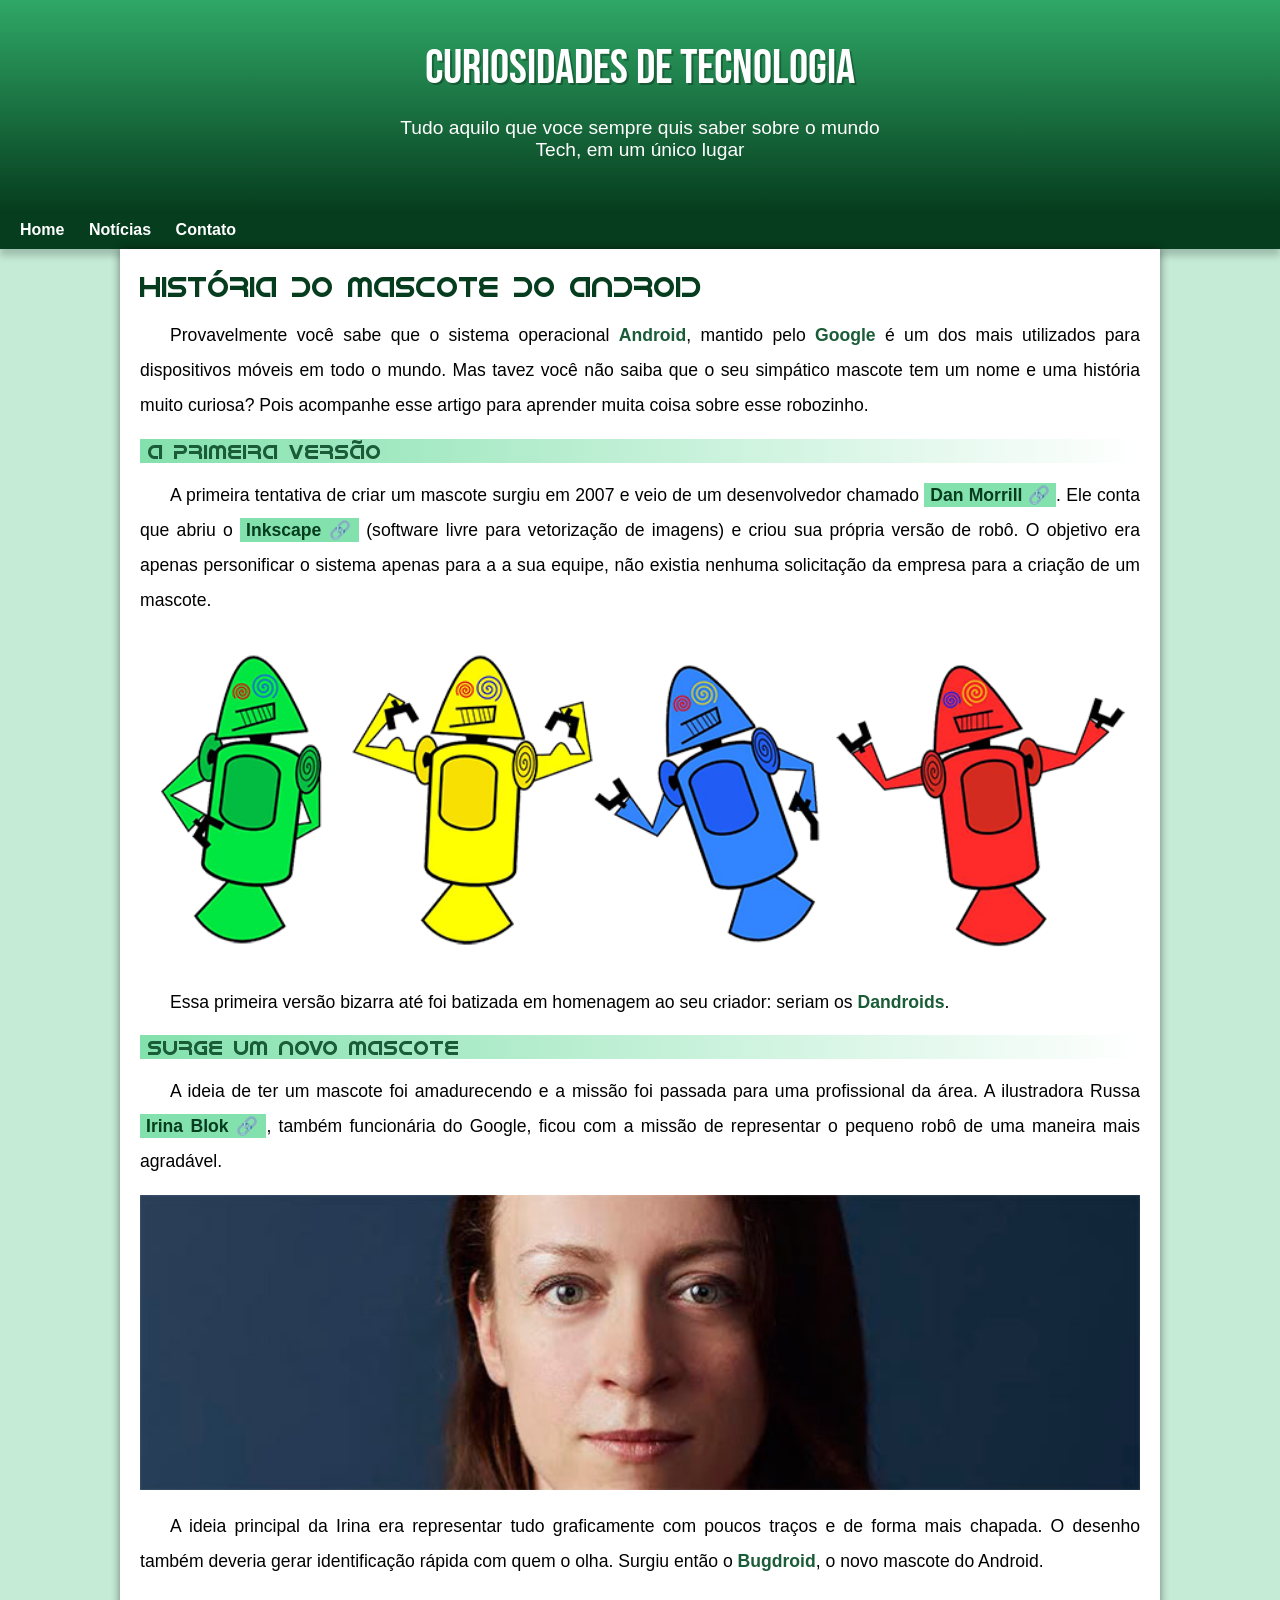
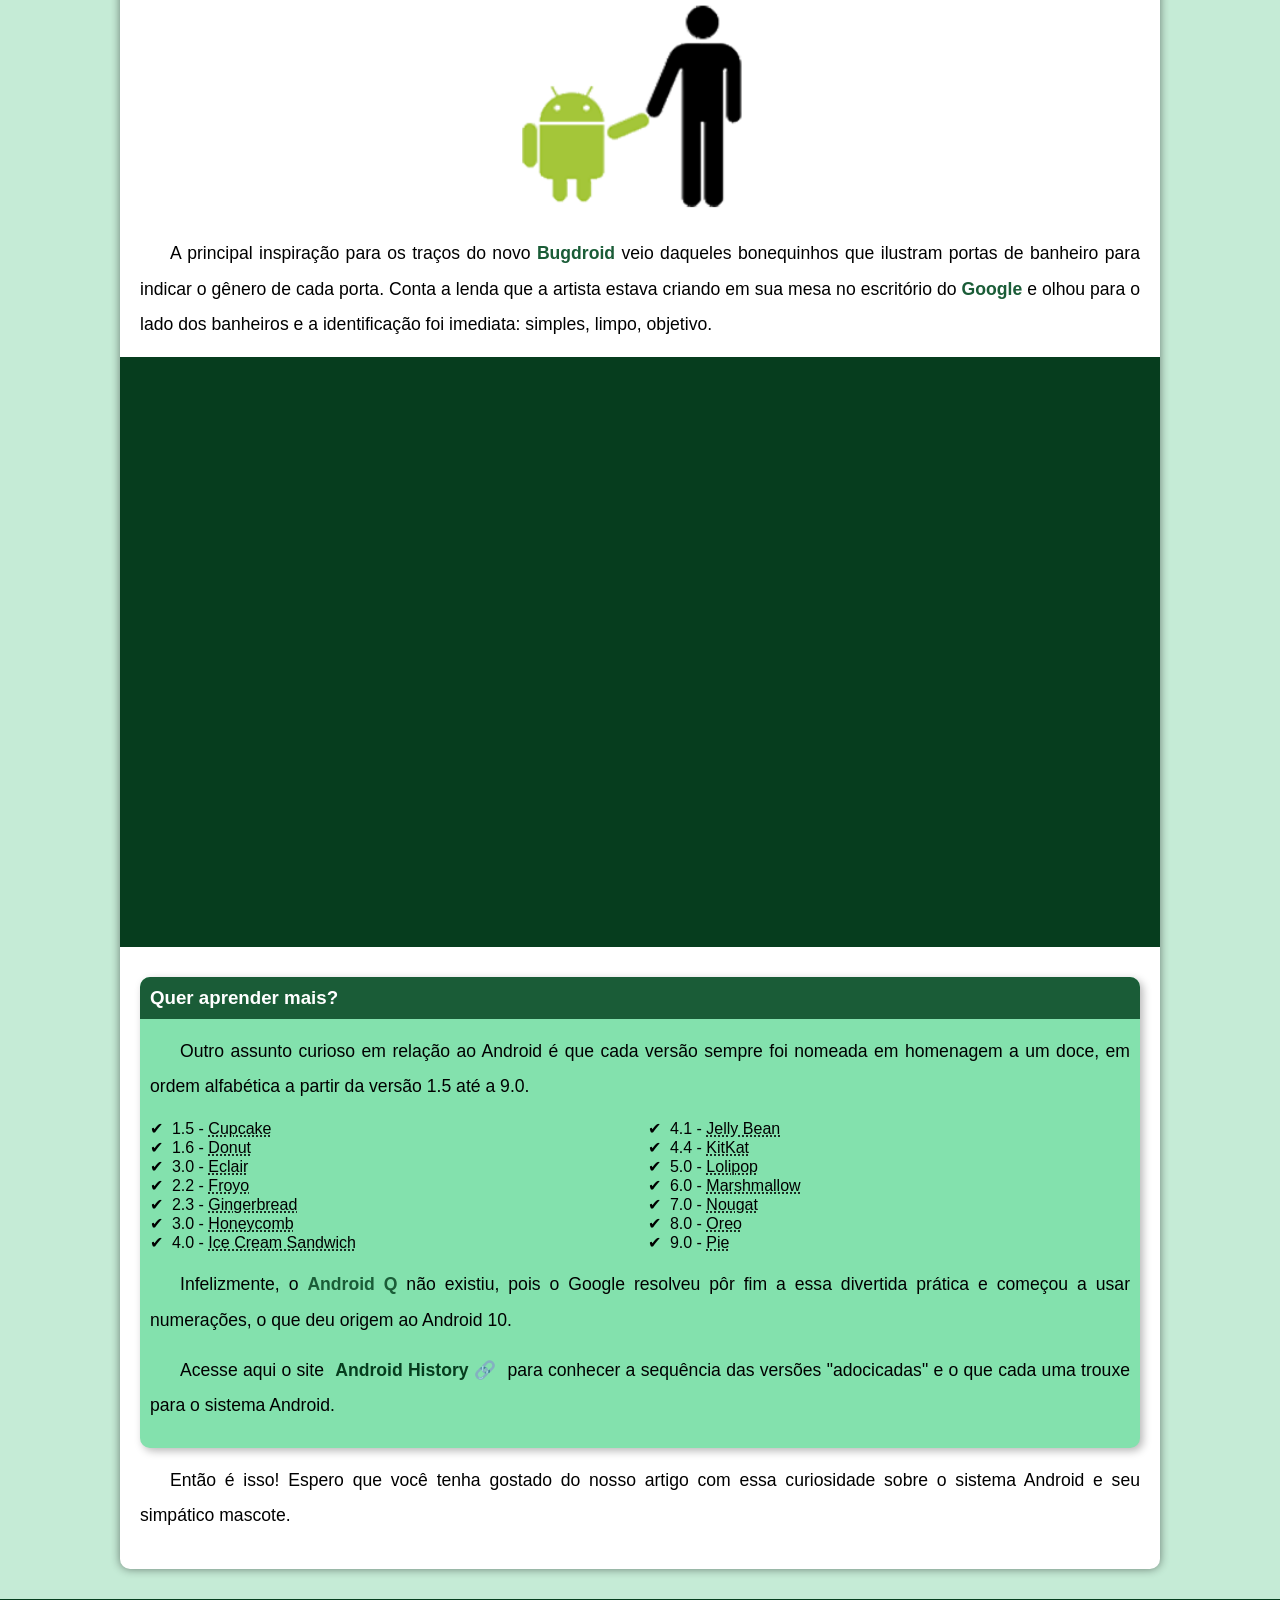
<file: index.html>
<!DOCTYPE html>
<html lang="pt-br">
<head>
    <meta charset="UTF-8">
    <meta name="viewport" content="width=device-width, initial-scale=1.0">
    <title>Como surgiu o mascote do Android</title>
    <link rel="shortcut icon" href="imagens/favicon.ico" type="image/x-icon">
    <link rel="stylesheet" href="estilo/style.css">
</head>
<body>
    <header>
        <h1>Curiosidades de Tecnologia</h1>
        <p>Tudo aquilo que voce sempre quis saber sobre o mundo Tech, em um único lugar</p>
    </header>
    <nav>
        <a href="#">Home</a>
        <a href="#">Notícias</a>
        <a href="#">Contato</a>
    </nav>
    <main>
        <article>
            <h1>História do Mascote do Android</h1>

            <p>Provavelmente você sabe que o sistema operacional <strong>Android</strong>, mantido pelo <strong>Google</strong> é um dos mais utilizados para dispositivos móveis em todo o mundo. Mas tavez você não saiba que o seu simpático mascote tem um nome e uma história muito curiosa? Pois acompanhe esse artigo para aprender muita coisa sobre esse robozinho.</p>

            <h2>A primeira versão</h2>

            <p>A primeira tentativa de criar um mascote surgiu em 2007 e veio de um desenvolvedor chamado <a href="https://androidcommunity.com/dan-morrill-shows-us-the-android-mascot-that-almost-was-20130103/" target="_blank" class="externo">Dan Morrill</a>. Ele conta que abriu o <a href="https://inkscape.org/pt-br/" target="_blank" class="externo">Inkscape</a> (software livre para vetorização de imagens) e criou sua própria versão de robô. O objetivo era apenas personificar o sistema apenas para a a sua equipe, não existia nenhuma solicitação da empresa para a criação de um mascote.</p>

            <picture>
                <source media="(max-width: 670px)" srcset="imagens/dan-droids-pq.png">
                <img src="imagens/dan-droids.png" alt="Primeiro mascote do Android">
            </picture>

            <p>Essa primeira versão bizarra até foi batizada em homenagem ao seu criador: seriam os <strong>Dandroids</strong>.</p>

            <h2>Surge um novo mascote</h2>

            <p>A ideia de ter um mascote foi amadurecendo e a missão foi passada para uma profissional da área. A ilustradora Russa <a href="https://www.irinablok.com/" target="_blank" class="externo">Irina Blok</a>, também funcionária do Google, ficou com a missão de representar o pequeno robô de uma maneira mais agradável.</p>

            <picture>
                <source media="(max-width: 670px)" srcset="imagens/irina-blok-pq.jpg">
                <img src="imagens/irina-blok.jpg" alt="Irina Blok, criadora do Bugdroid">
            </picture>

            <p>A ideia principal da Irina era representar tudo graficamente com poucos traços e de forma mais chapada. O desenho também deveria gerar identificação rápida com quem o olha. Surgiu então o <strong>Bugdroid</strong>, o novo mascote do Android.</p>

            <img src="imagens/bugdroid.png" class="pequena" alt="Bugdroid">

            <p>A principal inspiração para os traços do novo <strong>Bugdroid</strong> veio daqueles bonequinhos que ilustram portas de banheiro para indicar o gênero de cada porta. Conta a lenda que a artista estava criando em sua mesa no escritório do <strong>Google</strong> e olhou para o lado dos banheiros e a identificação foi imediata: simples, limpo, objetivo.</p>

            <div class="video"><iframe width="560" height="315" src="https://www.youtube.com/embed/l2UDgpLz20M?si=De9_XIeSXQLG9K3S" title="YouTube video player" frameborder="0" allow="accelerometer; autoplay; clipboard-write; encrypted-media; gyroscope; picture-in-picture; web-share" referrerpolicy="strict-origin-when-cross-origin" allowfullscreen></iframe></div>
            
            <aside>
                <h3>Quer aprender mais?</h3>
                <p>Outro assunto curioso em relação ao Android é que cada versão sempre foi nomeada em homenagem a um doce, em ordem alfabética a partir da versão 1.5 até a 9.0.</p>
                <ul>
                    <li>1.5 - <abbr title="Bolo de Copo">Cupcake</abbr></li>
                    <li>1.6 - <abbr title="Rosquinha">Donut</abbr></li>
                    <li>3.0 - <abbr title="Bomba">Eclair</abbr></li>
                    <li>2.2 - <abbr title="Iogurte Congelado">Froyo</abbr></li>
                    <li>2.3 - <abbr title="Biscoito de Gengibre">Gingerbread</abbr></li>
                    <li>3.0 - <abbr title="Favo de Mel">Honeycomb</abbr></li>
                    <li>4.0 - <abbr title="Sanduíche de Sorvete">Ice Cream Sandwich</abbr></li>
                    <li>4.1 - <abbr title="Jujuba">Jelly Bean</abbr></li>
                    <li>4.4 - <abbr title="Kitkat">KitKat</abbr></li>
                    <li>5.0 - <abbr title="Pirulito">Lolipop</abbr></li>
                    <li>6.0 - <abbr title="Marschmallow">Marshmallow</abbr></li>
                    <li>7.0 - <abbr title="Torrone">Nougat</abbr></li>
                    <li>8.0 - <abbr title="Oreo">Oreo</abbr></li>
                    <li>9.0 - <abbr title="Torta">Pie</abbr></li>
                </ul>
                <p>Infelizmente, o <strong>Android Q</strong> não existiu, pois o Google resolveu pôr fim a essa divertida prática e começou a usar numerações, o que deu origem ao Android 10.</p>
                <p>Acesse aqui o site <a href="https://www.android.com/intl/en_uk/history/#/donut" target="_blank" class="externo">Android History</a> para conhecer a sequência das versões "adocicadas" e o que cada uma trouxe para o sistema Android.</p>
            </aside>
            <p>Então é isso! Espero que você tenha gostado do nosso artigo com essa curiosidade sobre o sistema Android e seu simpático mascote.</p>
        </article>
    </main>
    <footer>
        Site criado por <a href="https://gustavoguanabara.github.io/" target="_blank">Gustavo Guanabara</a> para o <a href="https://www.cursoemvideo.com/#google_vignette" target="_blank">CursoemVideo</a>.
    </footer>
</body>
</html>
</file>
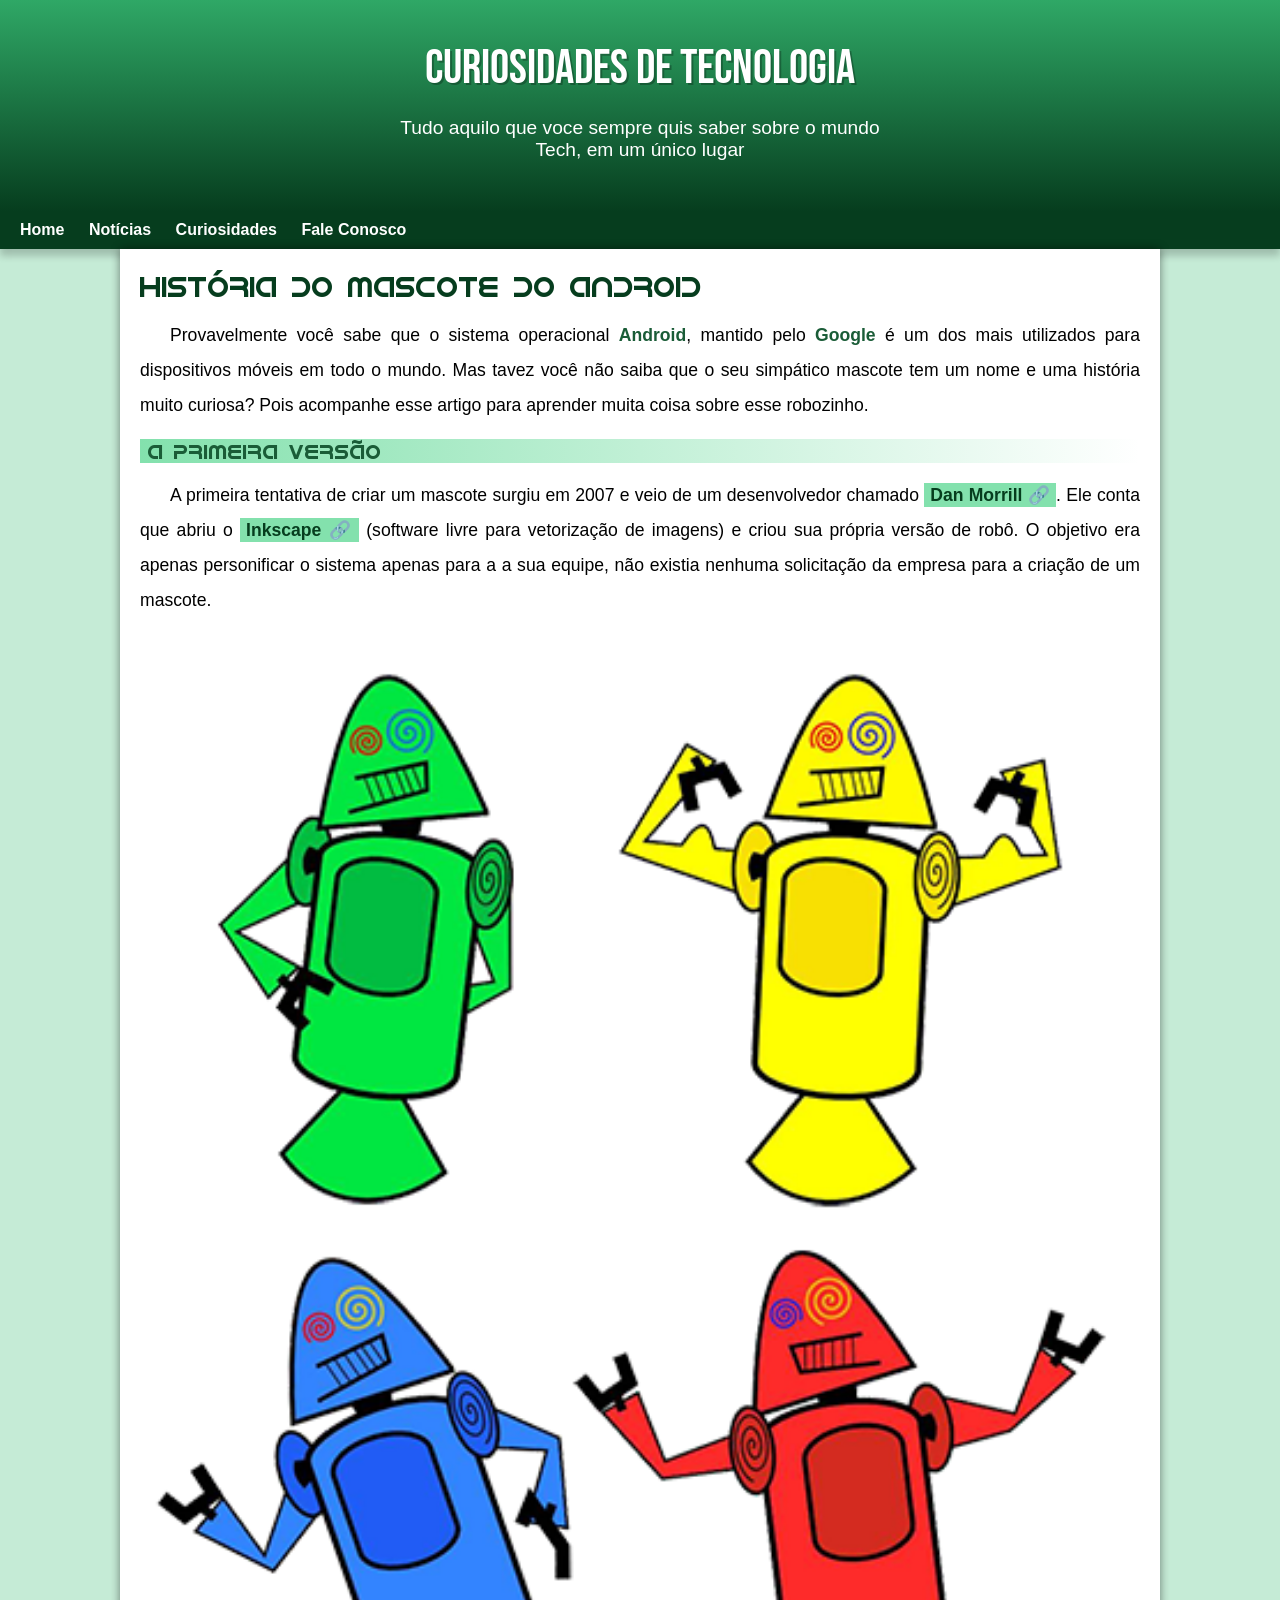
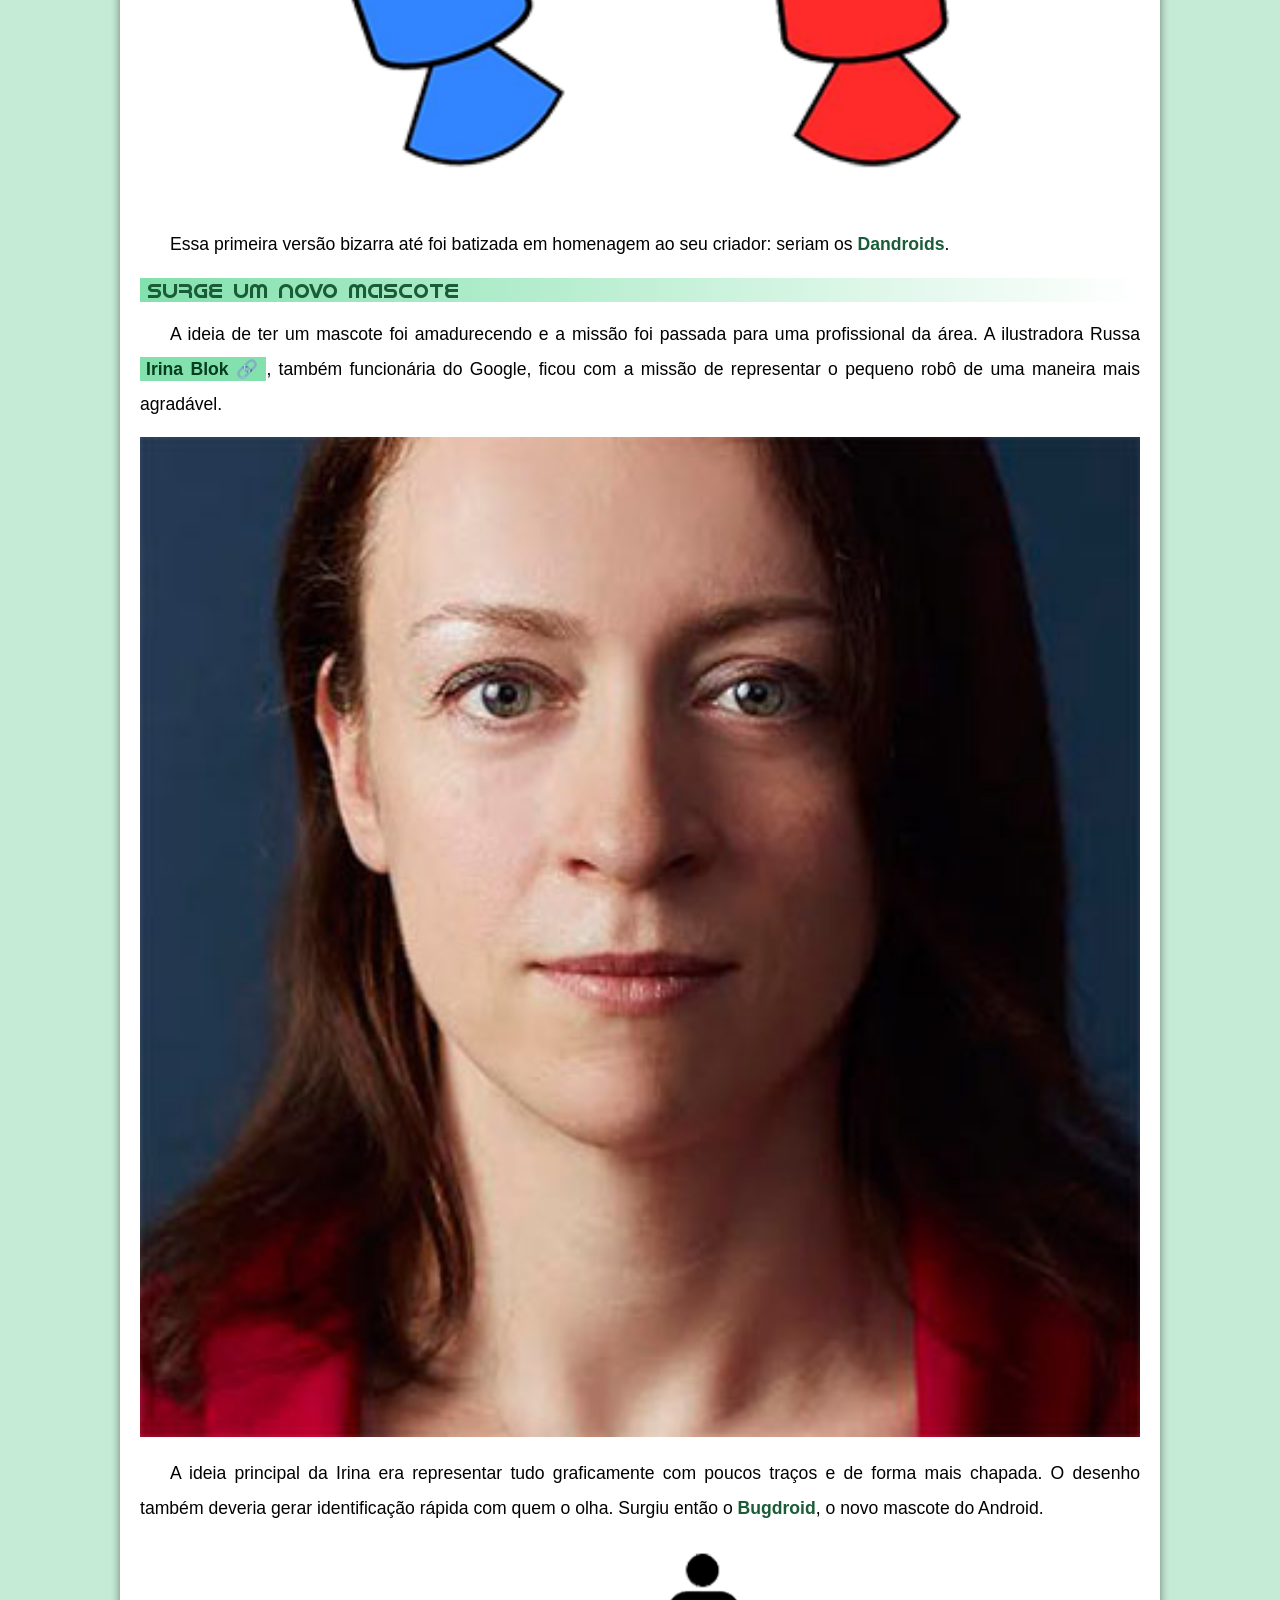
<file: index.html.html>
<!DOCTYPE html>
<html lang="pt-br">
<head>
    <meta charset="UTF-8">
    <meta name="viewport" content="width=device-width, initial-scale=1.0">
    <title>Como surgiu o mascote do Android</title>
    <link rel="shortcut icon" href="imagens/favicon.ico" type="image/x-icon">
    <link rel="stylesheet" href="estilo/style.css">
</head>
<body>
    <header>
        <h1>Curiosidades de Tecnologia</h1>
        <p>Tudo aquilo que voce sempre quis saber sobre o mundo Tech, em um único lugar</p>
    </header>
    <nav>
        <a href="#">Home</a>
        <a href="#">Notícias</a>
        <a href="#">Curiosidades</a>
        <a href="#">Fale Conosco</a>
    </nav>
    <main>
        <article>
            <h1>História do Mascote do Android</h1>

            <p>Provavelmente você sabe que o sistema operacional <strong>Android</strong>, mantido pelo <strong>Google</strong> é um dos mais utilizados para dispositivos móveis em todo o mundo. Mas tavez você não saiba que o seu simpático mascote tem um nome e uma história muito curiosa? Pois acompanhe esse artigo para aprender muita coisa sobre esse robozinho.</p>

            <h2>A primeira versão</h2>

            <p>A primeira tentativa de criar um mascote surgiu em 2007 e veio de um desenvolvedor chamado <a href="https://androidcommunity.com/dan-morrill-shows-us-the-android-mascot-that-almost-was-20130103/" target="_blank" class="externo">Dan Morrill</a>. Ele conta que abriu o <a href="https://inkscape.org/pt-br/" target="_blank" class="externo">Inkscape</a> (software livre para vetorização de imagens) e criou sua própria versão de robô. O objetivo era apenas personificar o sistema apenas para a a sua equipe, não existia nenhuma solicitação da empresa para a criação de um mascote.</p>

            <picture>
                <source media="(max-width: 670px)" srcset="imagens/dan-droids-pq.png">
                <img src="imagens/dan-droids.png" alt="Primeiro mascote do Android">
            </picture>

            <p>Essa primeira versão bizarra até foi batizada em homenagem ao seu criador: seriam os <strong>Dandroids</strong>.</p>

            <h2>Surge um novo mascote</h2>

            <p>A ideia de ter um mascote foi amadurecendo e a missão foi passada para uma profissional da área. A ilustradora Russa <a href="https://www.irinablok.com/" target="_blank" class="externo">Irina Blok</a>, também funcionária do Google, ficou com a missão de representar o pequeno robô de uma maneira mais agradável.</p>

            <picture>
                <source media="(max-width: 670px)" srcset="imagens/irina-blok-pq.jpg">
                <img src="imagens/irina-blok.jpg" alt="Irina Blok, criadora do Bugdroid">
            </picture>

            <p>A ideia principal da Irina era representar tudo graficamente com poucos traços e de forma mais chapada. O desenho também deveria gerar identificação rápida com quem o olha. Surgiu então o <strong>Bugdroid</strong>, o novo mascote do Android.</p>

            <img src="imagens/bugdroid.png" class="pequena" alt="Bugdroid">

            <p>A principal inspiração para os traços do novo <strong>Bugdroid</strong> veio daqueles bonequinhos que ilustram portas de banheiro para indicar o gênero de cada porta. Conta a lenda que a artista estava criando em sua mesa no escritório do <strong>Google</strong> e olhou para o lado dos banheiros e a identificação foi imediata: simples, limpo, objetivo.</p>

            <div class="video"><iframe width="560" height="315" src="https://www.youtube.com/embed/l2UDgpLz20M?si=De9_XIeSXQLG9K3S" title="YouTube video player" frameborder="0" allow="accelerometer; autoplay; clipboard-write; encrypted-media; gyroscope; picture-in-picture; web-share" referrerpolicy="strict-origin-when-cross-origin" allowfullscreen></iframe></div>
            
            <aside>
                <h3>Quer aprender mais?</h3>
                <p>Outro assunto curioso em relação ao Android é que cada versão sempre foi nomeada em homenagem a um doce, em ordem alfabética a partir da versão 1.5 até a 9.0.</p>
                <ul>
                    <li>1.5 - <abbr title="Bolo de Copo">Cupcake</abbr></li>
                    <li>1.6 - <abbr title="Rosquinha">Donut</abbr></li>
                    <li>3.0 - <abbr title="Bomba">Eclair</abbr></li>
                    <li>2.2 - <abbr title="Iogurte Congelado">Froyo</abbr></li>
                    <li>2.3 - <abbr title="Biscoito de Gengibre">Gingerbread</abbr></li>
                    <li>3.0 - <abbr title="Favo de Mel">Honeycomb</abbr></li>
                    <li>4.0 - <abbr title="Sanduíche de Sorvete">Ice Cream Sandwich</abbr></li>
                    <li>4.1 - <abbr title="Jujuba">Jelly Bean</abbr></li>
                    <li>4.4 - <abbr title="Kitkat">KitKat</abbr></li>
                    <li>5.0 - <abbr title="Pirulito">Lolipop</abbr></li>
                    <li>6.0 - <abbr title="Marschmallow">Marshmallow</abbr></li>
                    <li>7.0 - <abbr title="Torrone">Nougat</abbr></li>
                    <li>8.0 - <abbr title="Oreo">Oreo</abbr></li>
                    <li>9.0 - <abbr title="Torta">Pie</abbr></li>
                </ul>
                <p>Infelizmente, o <strong>Android Q</strong> não existiu, pois o Google resolveu pôr fim a essa divertida prática e começou a usar numerações, o que deu origem ao Android 10.</p>
                <p>Acesse aqui o site <a href="https://www.android.com/intl/en_uk/history/#/donut" target="_blank" class="externo">Android History</a> para conhecer a sequência das versões "adocicadas" e o que cada uma trouxe para o sistema Android.</p>
            </aside>
            <p>Então é isso! Espero que você tenha gostado do nosso artigo com essa curiosidade sobre o sistema Android e seu simpático mascote.</p>
        </article>
    </main>
    <footer>
        Site criado por <a href="https://gustavoguanabara.github.io/" target="_blank">Gustavo Guanabara</a> para o <a href="https://www.cursoemvideo.com/#google_vignette" target="_blank">CursoemVideo</a>.
    </footer>
</body>
</html>
</file>
<file: estilo/style.css>
@charset "UTF=8";

@import url('https://fonts.googleapis.com/css2?family=Bebas+Neue&display=swap');

@font-face {
    font-family: 'Android';
    src: url('../fontes/idroid.otf') format('opentype');
    font-weight: normal;
}

:root {
    --cor0: #c5ebd6;
    --cor1: #83e1ad;
    --cor2: #3ddc84;
    --cor3: #2fa866;
    --cor4: #1a5c37;
    --cor5: #063d1e;

    --fonte-padrao: Arial, Verdana, Helvetica, sans-serif;
    --fonte-destaque: 'Bebas Neue', 'cursive';
    --fonte-android: 'Android', 'cursive';
}

* {
    margin: 0px;
    padding: 0px;
}


body {
    background-color: var(--cor0);
    font-family: var(--fonte-padrao);
}

a.externo::after {
    content: '\00A0\1F517';
}

header {
    background-image: linear-gradient(to bottom, var(--cor3), var(--cor5));
    min-height: 150px;
    text-align: center;
    padding-top: 40px;
}

header > h1 {
    color:white;
    font-family: var(--fonte-destaque);
    margin-bottom: 20px;
    font-size: 3em;
    font-weight: normal;
    text-shadow: 2px 2px 0px rgba(0, 0, 0, 0.267);
}

header > p {
    color: white;
    font-family: var(--fonte-padrao);
    font-size: 1.2em;
    max-width: 500px;
    padding-right: 10px;
    padding-left: 10px;
    padding-bottom: 50px;
    margin: auto;
}

nav {
    background-color: var(--cor5);
    padding: 10px;
    box-shadow: 0px 7px 7px rgba(0, 0, 0, 0.192);
}

nav > a {
    color: white;
    padding: 10px;
    border-radius: 5px;
    text-decoration: none;
    font-weight: bold;
    transition-duration: 0.5s;
}

nav > a:hover {
    background-color: var(--cor3);
    color: var(--cor5);
}

main {
    min-width: 300px;
    max-width: 1000px;
    margin: auto;
    margin-bottom: 30px;
    padding: 20px;
    background-color: white;
    box-shadow: 0px 0px 10px rgba(0, 0, 0, 0.473);
    border-bottom-left-radius: 10px;
    border-bottom-right-radius: 10px;
}

main h1 {
    color: var(--cor5);
    font-family: var(--fonte-android);
    font-weight: normal;
    font-size: 1.8em;
}

main h2 {
    font-family: var(--fonte-android);
    color: var(--cor4);
    font-size: 1.3em;
    font-weight: normal;
    background-image: linear-gradient(to right, var(--cor1), transparent);
    text-indent: 8px;
}

main p {
    margin: 15px 0px;
    text-align: justify;
    text-indent: 30px;
    font-size: 1.1em;
    line-height: 2em;
}

main strong {
    color: var(--cor4);
    font-weight: bold;
}

main a {
    text-decoration: none;
    font-weight: bold;
    color: var(--cor5);
    background-color: var(--cor1);
    padding: 2px 6px;
}

main a:hover {
    text-decoration: underline;
    color: var(--cor4);
}

main img {
    width: 100%;
}

main img.pequena {
    max-width: 350px;
    display: block;
    margin: auto;

}

div.video {
    background-color: var(--cor5);
    margin: 0px -20px 30px -20px;
    padding: 20px;
    position: relative;
    padding-bottom: 57%;
}

div.video > iframe {
    position: absolute;
    top: 5%;
    left: 5%;
    width: 90%;
    height: 90%;
}
aside {
    background-color: var(--cor1);
    padding: 10px;
    border-radius: 10px;
    box-shadow: 3px 3px 8px rgba(0, 0, 0, 0.281);
}

aside > ul {
    list-style-type: '\2714\00A0\00A0';
    list-style-position: inside;
    columns: 2;
}

aside > h3 {
    background-color: var(--cor4);
    color: white;
    padding: 10px;
    margin: -10px -10px 0px -10px;
    border-radius: 10px 10px 0px 0px;
}

footer {
    background-color: var(--cor5);
    color: white;
    text-align: center;
    font-size: 0.8em;
    padding: 5px;
}

footer a {
    color: white;
    font-weight: bolder;
    text-decoration: none;
}

footer a:hover {
    text-decoration: underline;
    color: var(--cor1);
}
</file>
